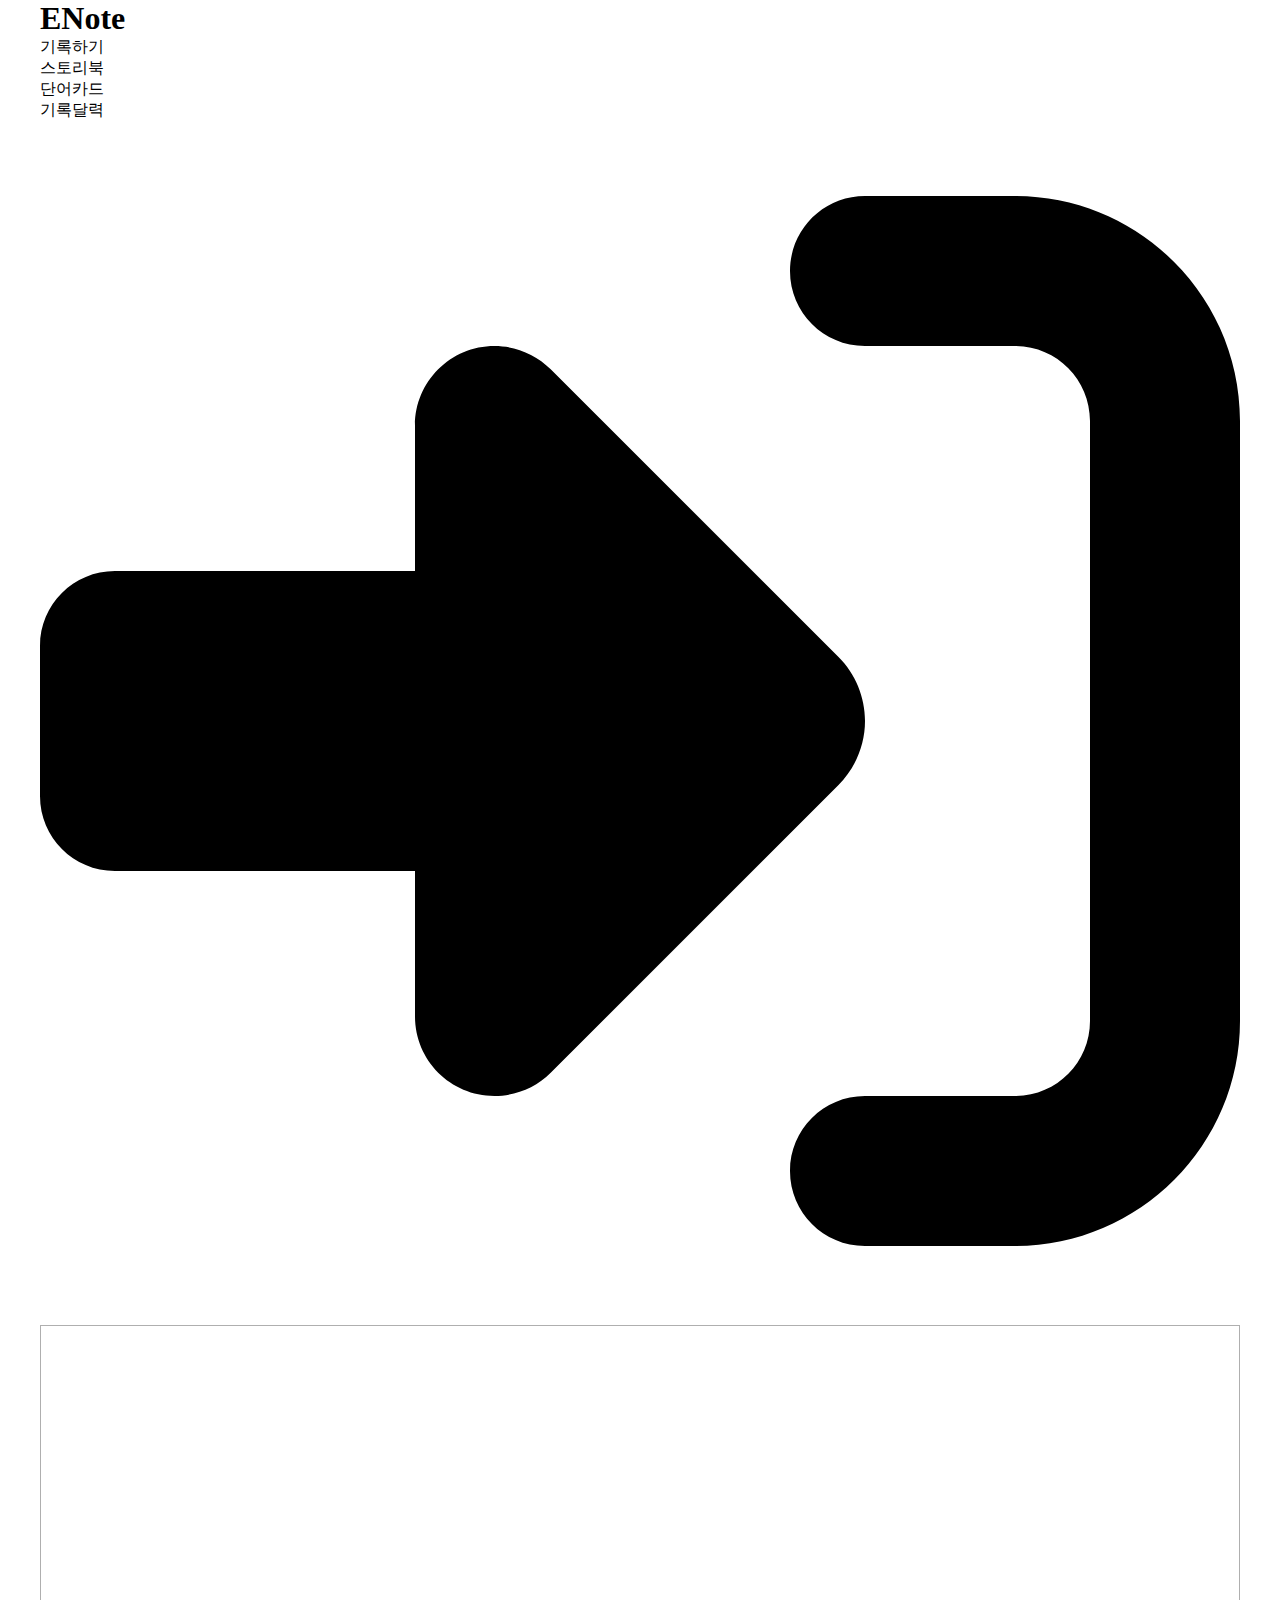
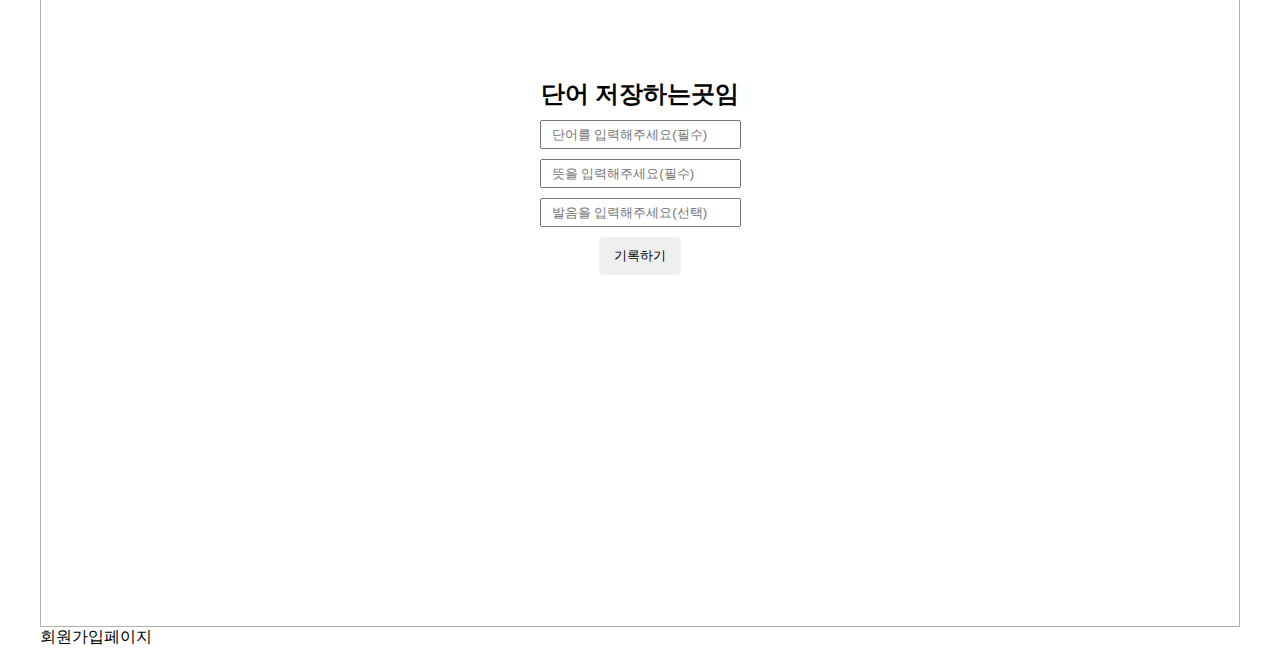
<file: index.html>
<!DOCTYPE html>
<html lang="ko">
<head>
    <meta charset="UTF-8">
    <title>Document</title>
    <link rel="stylesheet" href="./style.css">
</head>
<body>
    <div class="wrap">
        <header id="head"></header>
        <div class="container">
            <h2>단어 저장하는곳임</h2>
            <input type="text" id="en" placeholder="단어를 입력해주세요(필수)"></input>
            <input type="text" id="ko" placeholder="뜻을 입력해주세요(필수)" ></input> 
            <input type="text" id="pr" placeholder="발음을 입력해주세요(선택)"></input>
            <button id="saveBtn">기록하기</button>
        </div>
        <p><a href="./register.html">회원가입페이지</a></p>
    </div>
    <script type="module" src="./save.js"></script>
    <script type="module" src="./enterEvent.js"></script>
    <script src="./header/header.js"></script>
</body>
</html>
</file>
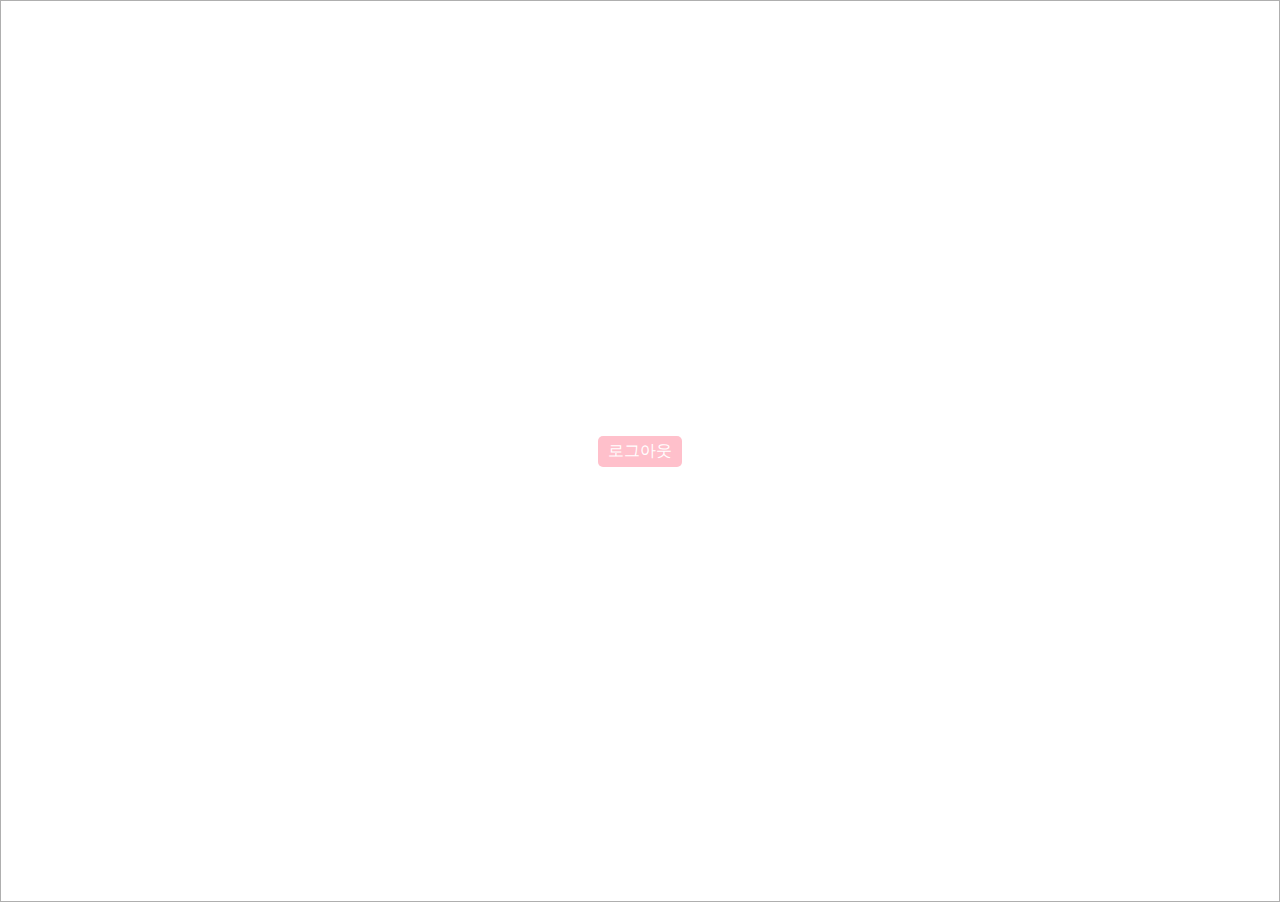
<file: log in_out/out/logout.html>
<!DOCTYPE html>
<html lang="en">
  <head>
    <meta charset="UTF-8" />
    <meta http-equiv="X-UA-Compatible" content="IE=edge" />
    <meta name="viewport" content="width=device-width, initial-scale=1.0" />
    <title>Document</title>
    <link rel="stylesheet" href="../../style.css" />
  </head>
  <body>
    <div class="container">
      <span id="logOutBtn"><a href="#">로그아웃</a></span>
    </div>
  </body>
  <script src="./logOut.js"></script>
</html>
</file>
<file: style.css>
* {
  margin: 0;
  padding: 0;
}
ul,
ol {
  list-style: none;
}
a {
  text-decoration: none;
  color: inherit;
}
.wrap {
  margin: 0 auto;
  width: 1200px;
}
.container {
  display: flex;
  flex-direction: column;
  justify-content: center;
  align-items: center;
  height: 100vh;
  border: 1px solid #afafaf;
}
input {
  padding: 5px 10px;
  margin-top: 10px;
}
button {
  padding: 10px 15px;
  border-radius: 5px;
  margin-top: 10px;
  border: none;
  cursor: pointer;
  transition: all 0.4s ease 0s;
}
button:hover {
  background: pink;
  color: #fff;
}
/* detaile */
.editContainer {
  width: 100vw;
  height: 100vh;
}
.editList {
  display: flex;
  height: 100vh;
  justify-content: center;
  align-items: center;
  text-align: center;
}
.editList > li {
  width: 100px;
  font-weight: bold;
  margin: 10px 0;
  font-size: 18px;
}
.editList > li > span {
  display: inline-block;
  width: 100%;
  height: 100%;
  margin: 10px 0;
}
.editList ul li {
  font-weight: normal;
  margin: 5px 0;
  line-height: 160%;
  font-size: 15px;
}
.noneSee {
  opacity: 0;
}

#logOutBtn {
  padding: 5px 10px;
  background: pink;
  color: #fff;
  border-radius: 5px;
}
#wordBorder {
  border-radius: 5px;
  transition: all 0.3s ease 0s;
}
.answer {
  border-radius: 5px;
  transition: all 0.3s ease 0s;
}
.tit-box {
  display: flex;
}
.tit-box i {
  border: 1px solid #000;
  display: inline-block;
  box-sizing: border-box;
  padding: 5px 10px;
  margin-top: 10px;
}
.txt-tit {
  display: flex;
  width: 100%;
}
.txt-tit p {
  text-align: center;
  line-height: 180%;
  border: 1px solid #000;
  width: 100%;
}
.txt-box {
  display: flex;
  width: 100%;
}
.txt-box p {
  text-align: center;
  line-height: 180%;
  border: 1px solid #000;
  width: 100%;
}
.txt-box i {
  width: 100%;
  border: 1px solid #000;
  height: 100%;
  display: inline-block;
  box-sizing: border-box;
}
.bg {
  display: flex;
  align-items: center;
  border: 1px solid #ccc;
  cursor: pointer;
}
.bg p {
  width: 210px;
  height: 20px;
}
</file>
